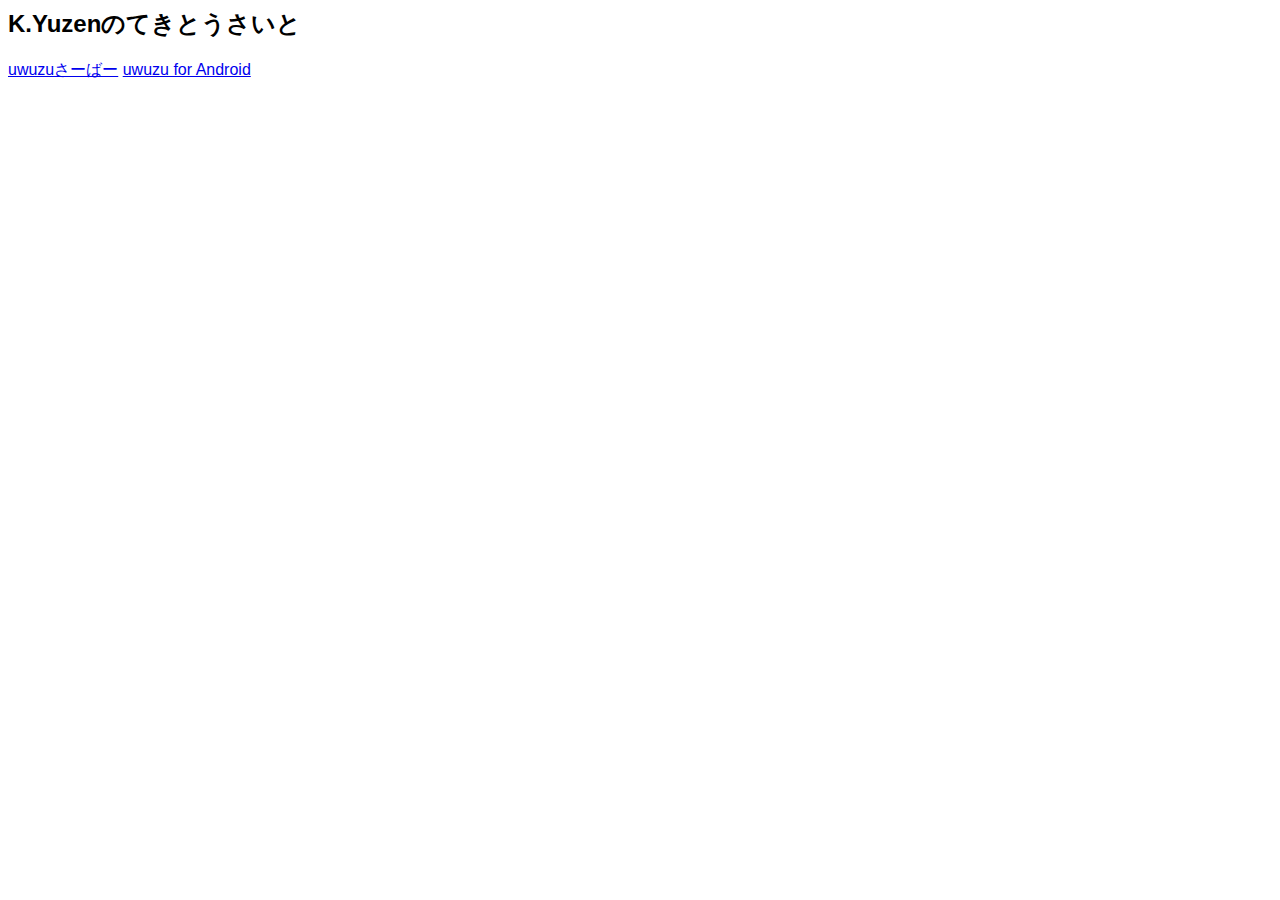
<file: index.html>
<html>
  <head>
    <title>K.Yuzenのてきとうさいと</title>
    <style>
      body {
        font-family: "arial black", sans-serif;
      }
    </style>
  </head>
  <body>
    <h2>K.Yuzenのてきとうさいと</h2>
    <a href="https://uwuzukyuzen.cloudfree.jp/">uwuzuさーばー</a>
    <a href="https://K-Yuzen-GitHub.github.io/apk/uwuzu-debug.apk" download>uwuzu for Android</a>
  </body>
  <script>
    console.log("Site Loaded.")
  </script>
</html>
</file>
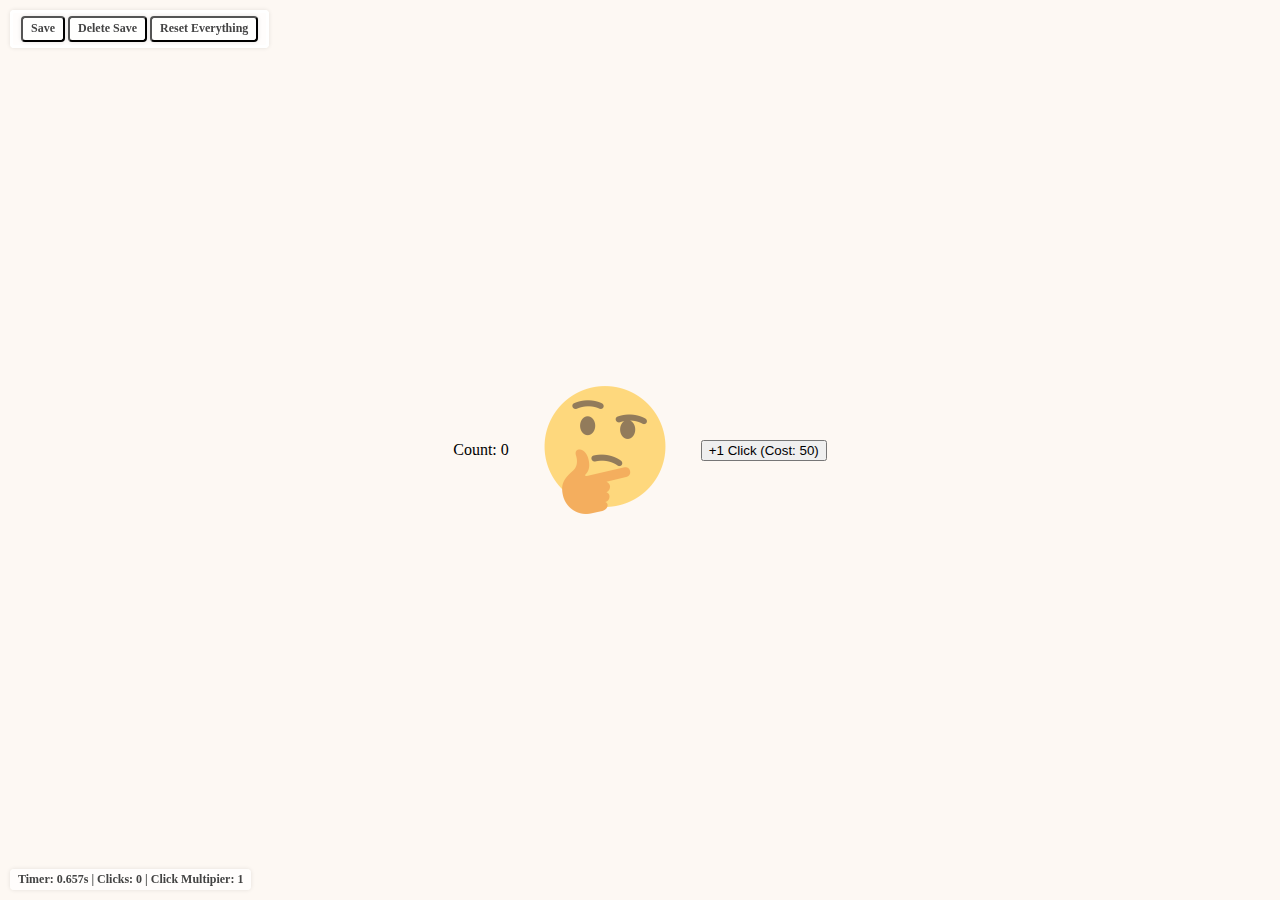
<file: think clicker/index.html>
<!DOCTYPE html>
<html lang="ja">
    <head>
        <meta charset="utf-8">
        <title>ThinkFace Clicker</title>
        <link rel="preconnect" href="https://fonts.googleapis.com">
        <link rel="preconnect" href="https://fonts.gstatic.com" crossorigin>
        <link href="https://fonts.googleapis.com/css2?family=Noto+Sans+JP:wght@100..900&display=swap" rel="stylesheet">
    </head>
    <body>
        <div class="clickArea">
            <p class="clickCount">Count: </p>
            <img class="emoji" src="./thinking-face_fluent.png">
            <button class="lvup upClick"></button>
            <div class="controls">
                <button class="ctlbtn save">Save</button>
                <button class="ctlbtn delete_save">Delete Save</button>
                <button class="ctlbtn all_reset">Reset Everything</button>
            </div>
        </div>
        <p class="timer">Timer: 0.000s</p>
        <style>
        .timer {
            position: fixed;
            left: 10px;
            bottom: 10px;
            font-family: 'Noto Sans Japanese';
            font-weight: bold;
            font-size: 0.75rem;
            color: #444;
            margin: 0;
            padding: 0.2rem 0.5rem;
            background-color: rgba(255,255,255,0.7); /* ちょっと見やすく */
            border-radius: 4px;
            box-shadow: 0 0 4px rgba(0,0,0,0.1);
        }

        .controls {
            border: solid;
            border-color: #ffffff;
            position: fixed;
            left: 10px;
            top: 10px;
            font-family: 'Noto Sans Japanese';
            font-weight: bold;
            font-size: 0.75rem;
            color: #444;
            margin: 0;
            padding: 0.2rem 0.5rem;
            background-color: rgba(255,255,255,0.7); /* ちょっと見やすく */
            border-radius: 4px;
            box-shadow: 0 0 4px rgba(0,0,0,0.1);
        }

        .ctlbtn {
            font-family: 'Noto Sans Japanese';
            font-weight: bold;
            font-size: 0.75rem;
            color: #444;
            margin: 0;
            padding: 0.2rem 0.5rem;
            background-color: rgba(255,255,255,0.7); /* ちょっと見やすく */
            border-radius: 4px;
            box-shadow: 0 0 4px rgba(0,0,0,0.1);
        }
            
        
        .clickArea {
            display: flex;
            flex-wrap: wrap;
            justify-content: center; /* X方向の中央揃え */
            align-items: center;     /* Y方向の中央揃え */
            height: 100%;            /* 必要に応じて高さを指定 */
            gap: 2rem;               /* アイコン間の間隔（お好みで調整） */
        }

        .clickArea img {
            cursor: pointer;
            width: 128px;
            height: 128px;
            opacity: 0.7; /* デフォルトは少し薄く */
            transition: opacity 0.3s ease-out, transform 0.3s ease-out; /* opacity と transform に transition */
        }

        .clickArea img:hover {
            opacity: 1.0; /* ホバー時は元の濃さ */
            transform: scale(1.2); /* ホバー時は1.1倍に拡大 */
        }
        html,body {
            /*上下方向にはみ出した要素ををスクロールさせる*/
            overflow-y: hidden;
            /*スクロールバー非表示（IE・Edge）*/
            -ms-overflow-style: none;
            /*スクロールバー非表示（Firefox）*/
            scrollbar-width: none;
            height: 100%;
            margin: 0;
            background-color: #FDF8F3; /* デフォルトはライトテーマにしておく */
        }
        /* アニメーション（カウントが減ったとき） */
        .count-flash-down {
            color: red;
            animation: flashDown 0.4s ease;
        }

        /* アニメーション（カウントが増えたとき） */
        .count-flash-up {
            color: green;
            animation: flashUp 0.4s ease;
        }

        @keyframes flashDown {
            0% { transform: scale(1); opacity: 1; }
            50% { transform: scale(1.2); opacity: 0.5; }
            100% { transform: scale(1); opacity: 1; }
        }

        @keyframes flashUp {
            0% { transform: scale(1); opacity: 1; }
            50% { transform: scale(1.2); opacity: 0.5; }
            100% { transform: scale(1); opacity: 1; }
        }
        /* クリック時にキュッと縮むアニメ */
        .emoji-clicked {
            animation: clickShrink 0.15s ease;
        }

        @keyframes clickShrink {
            0%   { transform: scale(1.2); }
            50%  { transform: scale(1.05); }
            100% { transform: scale(1.2); }
        }

        </style>
        <script src="./script.js"></script>
    </body>
</html>
</file>
